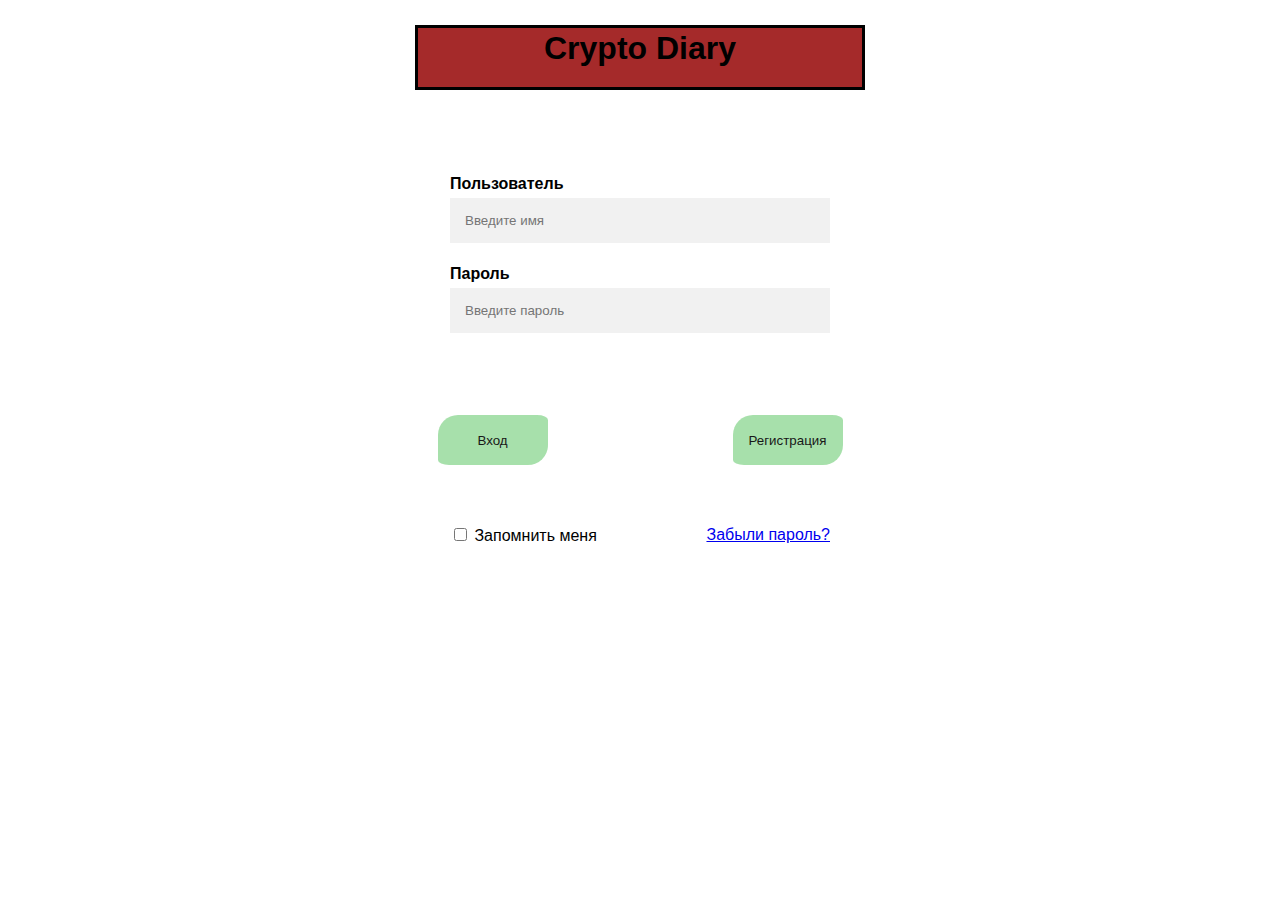
<file: FrontEnd/Welcome/welcome.html>
<!DOCTYPE html>
<html lang="en">

<head>
  <meta charset="UTF-8">
  <meta http-equiv="X-UA-Compatible" content="IE=edge">
  <meta name="viewport" content="width=device-width, initial-scale=1.0">
  <link rel="stylesheet" href="style.css">
  <script src="./script.js"></script>
  <title>Crypto Diary</title>
</head>

<body>
  <div class="content">
    <header>
      <div class="title">
        <div class='title-inner'>
          <h1>Crypto Diary</h1>
        </div>
      </div>
    </header>

    <div class='welcome'>
      <div class='mainForm'>
        <form>
          <div class="container">
            <label for="uname"><b>Пользователь</b></label>
            <input type="text" placeholder="Введите имя" name="uname" required>

            <label for="psw"><b>Пароль</b></label>
            <input type="password" placeholder="Введите пароль" name="psw" required>
          </div>

          <div class='buttons'>
            <button type="submit">Вход</button>
            <!-- Кнопка для открытия модального -->
            <button class="-" onclick="document.getElementById('id01').style.display='block'">Регистрация</button>
          </div>

          <div class="container">
			<div class="form-group">
				<div class="form-check">
				  <input type="checkbox" class="form-check-input" id="rememberMe">
				  <label class="form-check-label" for="rememberMe">Запомнить меня</label>
				</div>
				<a href="#">Забыли пароль?</a>
			  </div>
			  
          </div>
        </form>

        <!-- Модальный (содержит форму регистрации) -->
        <div id="id01" class="modal">
          <span onclick="document.getElementById('id01').style.display='none'" class="close" title="Закрыть модальный">×</span>
          <form class="modal-content" action="/action_page.php">
            <div class="container">
              <h1>Форма регистрации</h1>
              <p>Пожалуйста, заполните эту форму, чтобы создать учетную запись.</p>
              <hr>
              <label for="email"><b>Email</b></label>
              <input type="text" placeholder="Введите вашу почту" name="email" required>

              <label for="psw"><b>Пароль</b></label>
              <input type="password" placeholder="Введите пароль" name="psw" required>

              <label for="psw-repeat"><b>Повторить пароль</b></label>
              <input type="password" placeholder="Повторите пароль" name="psw-repeat" required>

              <label>
                <input type="checkbox" checked="checked" name="remember" style="margin-bottom:15px"> Запомнить меня
              </label>

              <p>Создавая учетную запись, вы соглашаетесь с нашим <a href="#" style="color:dodgerblue">Условия и конфиденциальность</a>.</p>
			  
			  <div class="clearfix">
				<button type="button" onclick="document.getElementById('id01').style.display='none'" class="cancelbtn">Отменить</button>
				<button type="submit" class="signupbtn">Регистрация</button>
			  </div>
			</div>
		</div>
		</div> 
	</div>
</div> 
            </body>

			</html>
</file>
<file: FrontEnd/Welcome/style.css>
html {
	font-family: sans-serif;
}

*,
*:before,
*:after
{
box-sizing: border-box;
}

h1, h2, h3, h4, h5, h6 {
margin: 0;

}

.content {
	max-width: 500px;
	margin: auto;

  }

.welcome {
	display: flex;
	justify-content: center;
	align-items: center;
	min-height: 50vh;
}

.mainForm {
	margin: 0%;
}


.title {
	display: flex;
	flex-direction: column;
	align-items: center;
	margin: 5%;
	background-color: brown;
	padding: 2px 10px 20px 10px;
	border: solid;
}

  /* Кнопка входа */





  /* Стили для всех кнопок */

 .buttons {
	display: flex;
	justify-content: center;
  align-items: center;
  text-align: center;
  }

 

 .buttons a button {
	display: flex;
	justify-content: center;
	align-items: center;
} 

.buttons button:not(:last-child) {
	margin-right: 37%;
  }



button:active{
background-color:rgba(72, 207, 201, 0.548)

}


button {
	border-radius: 20px 10%;
	width: 110px;
    height: 50px;
	background-color: rgba(47, 182, 58, 0.466);
	cursor: pointer;
	border: none;
	color: #000000;
	opacity: 0.9;
	} 


	button:hover {
		opacity:1;
	  } 
  
  /* Поплавок отмена и кнопки регистрации и добавить равную ширину */
  .cancelbtn, .signupbtn {
	float: left;
	width: 50%;
  }
  
  /* Добавить отступы к элементам контейнера */
  .container {
	margin: 10px;
	padding: 50px;
  }
  
  /* Очистить поплавки */
  .clearfix::after {
	content: "";
	clear: both;
	display: table;
  }
  
  * {box-sizing: border-box}
  /* Поля ввода полной ширины */
	input[type=text], input[type=password] {
	width: 100%;
	padding: 15px;
	margin: 5px 0 22px 0;
	display: inline-block;
	border: none;
	background: #f1f1f1;
  }

  input[type=text], input[type=login] {
width: 100%;
	padding: 15px;
	margin: 5px 0 22px 0;
	display: inline-block;
	border: none;
	background: #f1f1f1;
  }

  
  /* Добавить цвет фона, когда входы получают фокус */
  input[type=text]:focus, input[type=password]:focus {
	background-color: #ddd;
	outline: none;
  }
  

  /* Дополнительные стили для кнопки "Отмена" */
  .cancelbtn {
	padding: 14px 10px;
	background-color: #f44336;
  }
  
  /* Поплавок очистить и кнопки регистрации и добавить равную ширину */
  .cancelbtn, .signupbtn {
	float: left;
	width: 50%;
  }
  
  /* Модальный (фон) */
  .modal {
	display: none; /* Скрыто по умолчанию */
	position: fixed; /* Оставаться на месте */
	z-index: 1; /* Сидеть на вершине */
	left: 0;
	top: 0;
	width: 100%; /* Полная ширина */
	height: 100%; /* Полный высота */
	overflow: auto; /* Включите прокрутку, если это необходимо */
	background-color: #474e5d;
	padding-top: 50px;
  }
  
  /* Модальное Содержание/Бокс */
  .modal-content {
	background-color: #fefefe;
	margin: 5% auto 15% auto; /* 5% сверху, 15% снизу и по центру */
	border: 1px solid #888;
	width: 80%; /* Может быть больше или меньше, в зависимости от размера экрана */
  }
  
  /* Стиль горизонтальной линейки */
  hr {
	border: 1px solid #f1f1f1;
	margin-bottom: 25px;
  }
  
  /* кнопка закрытия (x) */
  .close {
	position: absolute;
	right: 35px;
	top: 15px;
	font-size: 40px;
	font-weight: bold;
	color: #f1f1f1;
  }
  
  .close:hover,
  .close:focus {
	color: #f44336;
	cursor: pointer;
  }
  
  /* Снимите поплавки */
  .clearfix::after {
	content: "";
	clear: both;
	display: table;
  }
  
  /* Измените стили для кнопки отмены и кнопки регистрации на дополнительных маленьких экранах */
  @media screen and (max-width: 300px) {
	.cancelbtn, .signupbtn {
	  width: 100%;
	}
  }

  
  .form-group {
	display: flex;
	justify-content: space-between;
	align-items: center;
	margin-bottom: 1rem;
  }
  
  .form-check {
	margin-right: 1rem;
  }
</file>
